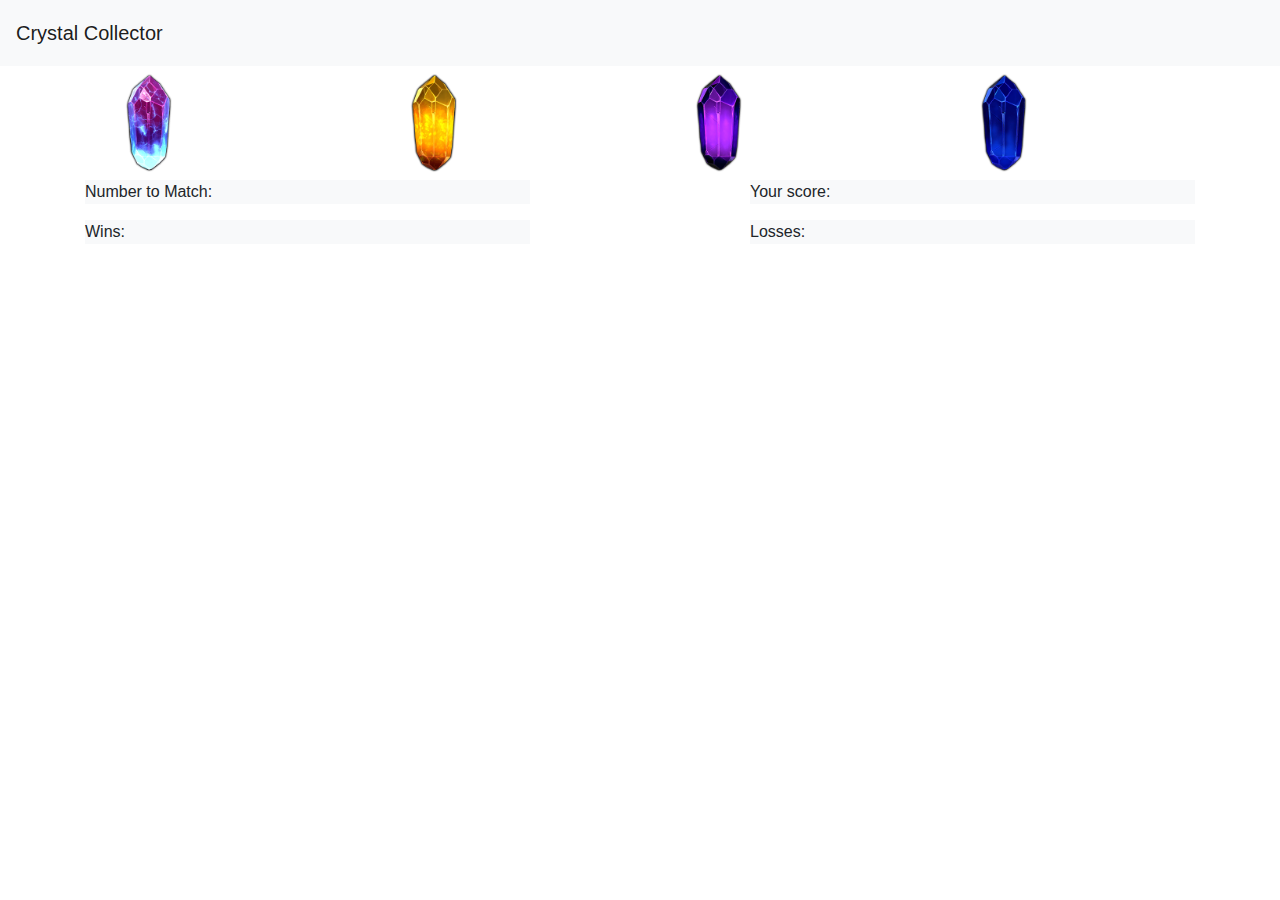
<file: index.html>
<!DOCTYPE html>
<html lang="en">
<head>
    <meta charset="UTF-8">
    <meta name="viewport" content="width=device-width, initial-scale=1.0">
    <meta http-equiv="X-UA-Compatible" content="ie=edge">
    <title>Document</title>
    <link rel="stylesheet" href="https://maxcdn.bootstrapcdn.com/bootstrap/4.0.0/css/bootstrap.min.css" integrity="sha384-Gn5384xqQ1aoWXA+058RXPxPg6fy4IWvTNh0E263XmFcJlSAwiGgFAW/dAiS6JXm" crossorigin="anonymous">
    <script src="https://maxcdn.bootstrapcdn.com/bootstrap/4.0.0/js/bootstrap.min.js" integrity="sha384-JZR6Spejh4U02d8jOt6vLEHfe/JQGiRRSQQxSfFWpi1MquVdAyjUar5+76PVCmYl" crossorigin="anonymous"></script>
</head>
<body>
    <nav class="navbar navbar-light bg-light">
        <a class="navbar-brand" href="./index.html"><span class="navbar-brand mb-0 h1">Crystal Collector</span></a>
    </nav>

    <div class="container">
        <div class="row">
            <div class="col-md-3">
                <btn class="btn crystal" id="crystal1" value="0">
                    <img src="./assets/crystal-1.png" width="100px" height="100px">
                </btn>
            </div>
            <div class="col-md-3">
                <btn class="btn crystal" id="crystal2" value="0">
                    <img src="./assets/crystal-2.png" width="100px" height="100px">
                </btn>
            </div>
            <div class="col-md-3">
                <btn class="btn crystal" id="crystal3" value="0">
                    <img src="./assets/crystal-3.png" width="100px" height="100px">
                </btn>
            </div>
            <div class="col-md-3">
                <btn class="btn crystal" id="crystal4" value="0">
                    <img src="./assets/crystal-4.png" width="100px" height="100px">
                </btn>
            </div>
        </div>
        <div class="row">
            <div class="col-md-5">
                <div class="bg-light numbers" id="cpunumber"><p>Number to Match: </p></div>
                <div class="bg-light numbers" id="wins"><p>Wins: </p></div>
            </div>
            <div class="col-md-2">

            </div>
            <div class="col-md-5">
                <div class="bg-light numbers" id="playernumber"><p>Your score: </p></div>
                <div class="bg-light numbers" id="losses"><p>Losses: </p></div>
            </div>
        </div>
    </div>



    
    <script src="https://code.jquery.com/jquery-3.2.1.slim.min.js" integrity="sha384-KJ3o2DKtIkvYIK3UENzmM7KCkRr/rE9/Qpg6aAZGJwFDMVNA/GpGFF93hXpG5KkN" crossorigin="anonymous"></script>
    <script src="./assets/game.js"></script>
    <script src="https://cdnjs.cloudflare.com/ajax/libs/popper.js/1.12.9/umd/popper.min.js" integrity="sha384-ApNbgh9B+Y1QKtv3Rn7W3mgPxhU9K/ScQsAP7hUibX39j7fakFPskvXusvfa0b4Q" crossorigin="anonymous"></script>
</body>
</html>
</file>
